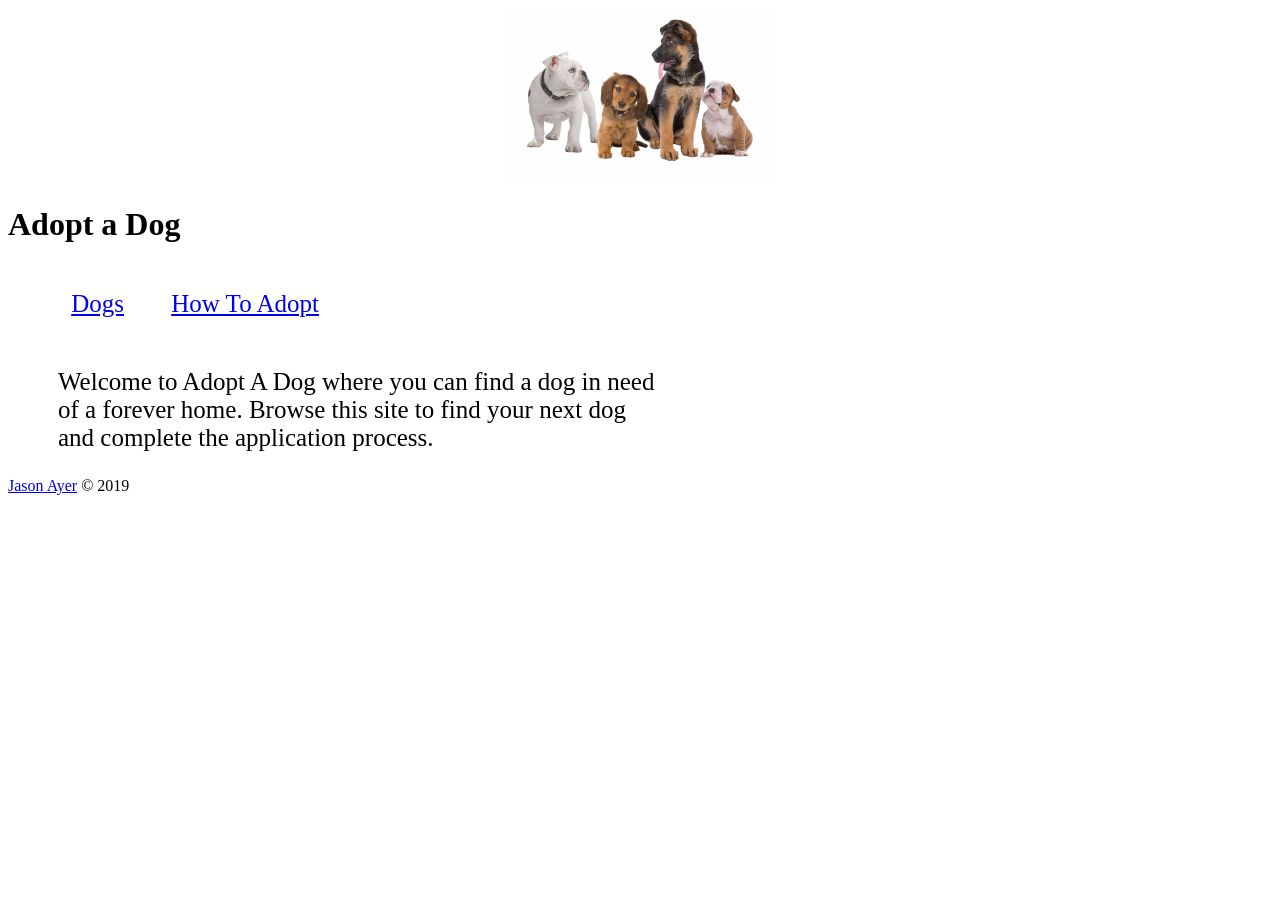
<file: index.html>
<!DOCTYPE html>
<html lang="en">
<head>
    <meta charset="utf-8">
    <link rel="stylesheet" href="style.css" type="text/css">
    <title>Adopt A Dog</title>
</head>
<body>
<header class="header">
    <img src="dogs.png" height="177" width=auto alt="Dog Image">
    <h1>Adopt a Dog</h1>
</header>
<nav class="navigation">
    <p class="menu-item"><a href="dogslist.html">Dogs</a></p>
    <p class="menu-item"><a href="instructions.html">How To Adopt</a></p>
</nav>
<div class="main">
    <p>Welcome to Adopt A Dog where you can find a dog in need of a forever home. Browse this site to find your next dog and complete the application process.</p>
</div>
<footer><a href="mailto:jayer1@my.wctc.edu">Jason Ayer</a> &copy; 2019</footer>
</body>
</html>
</file>
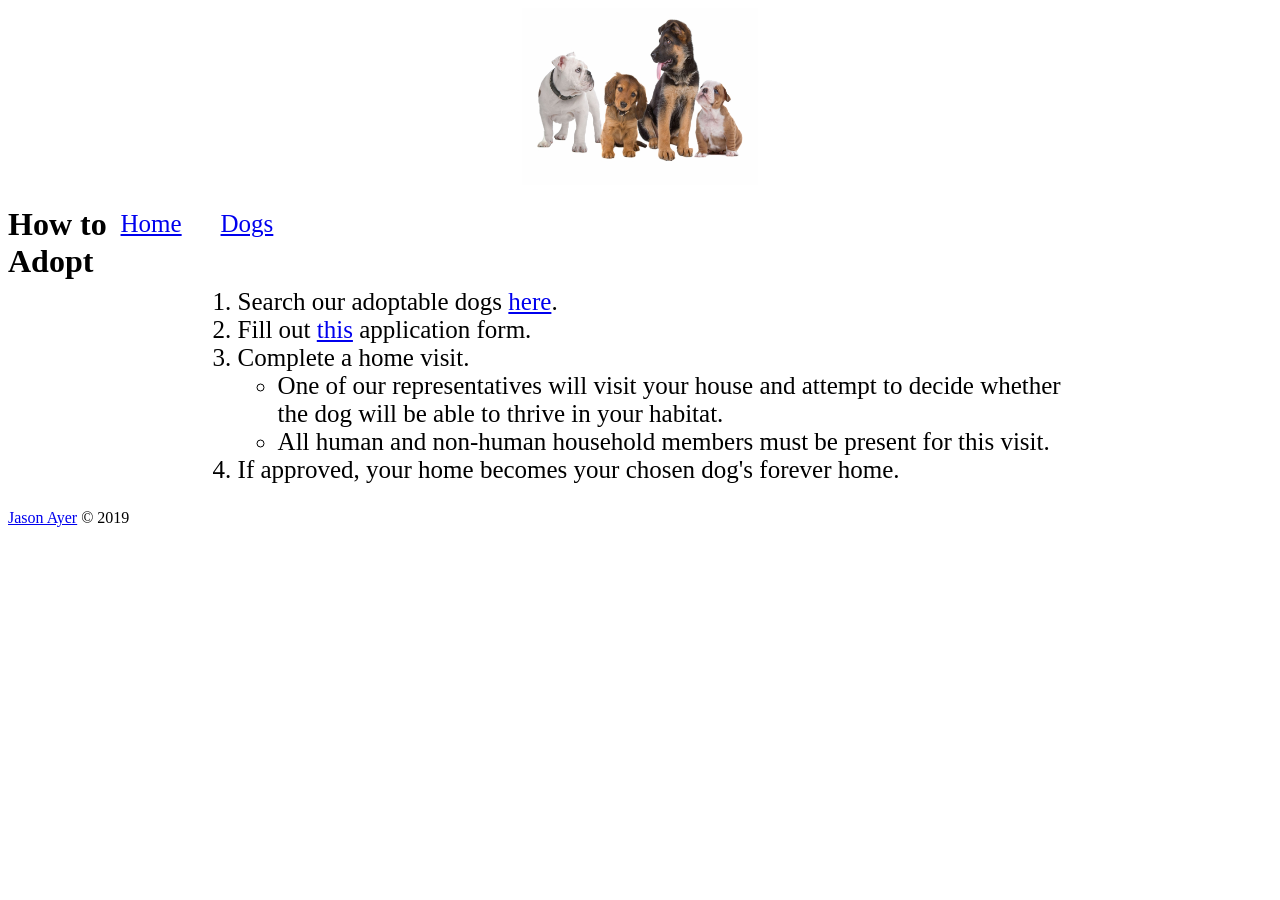
<file: instructions.html>
<!DOCTYPE html>
<html lang="en">
<head>
    <meta charset="utf-8">
    <link rel="stylesheet" href="style.css" type="text/css">
    <title>Adopt A Dog</title>
</head>
<body>
<header class="header">
    <img src="dogs.png" height="177" width="236" alt="Dog Image">
    <h1>How to<br>Adopt</h1>
</header>
<nav class="navigation">
    <p class="menu-item"><a href="index.html">Home</a></p>
    <p class="menu-item"><a href="dogslist.html">Dogs</a></p>
</nav>
  <div class="formattedList">
  <ol class="sizing">
    <li>Search our adoptable dogs <a href="dogslist.html">here</a>.</li>
    <li>Fill out <a href="form.html">this</a> application form.</li>
    <li>Complete a home visit.</li>
    <ul>
      <li>One of our representatives will visit your house and attempt to decide whether the dog will be able to thrive in your habitat.</li>
      <li>All human and non-human household members must be present for this visit.</li>
    </ul>
    <li>If approved, your home becomes your chosen dog's forever home.</li>
  </ol>
  </div>
<footer><a href="mailto:jayer1@my.wctc.edu">Jason Ayer</a> &copy; 2019</footer>
</body>
</html>
</file>
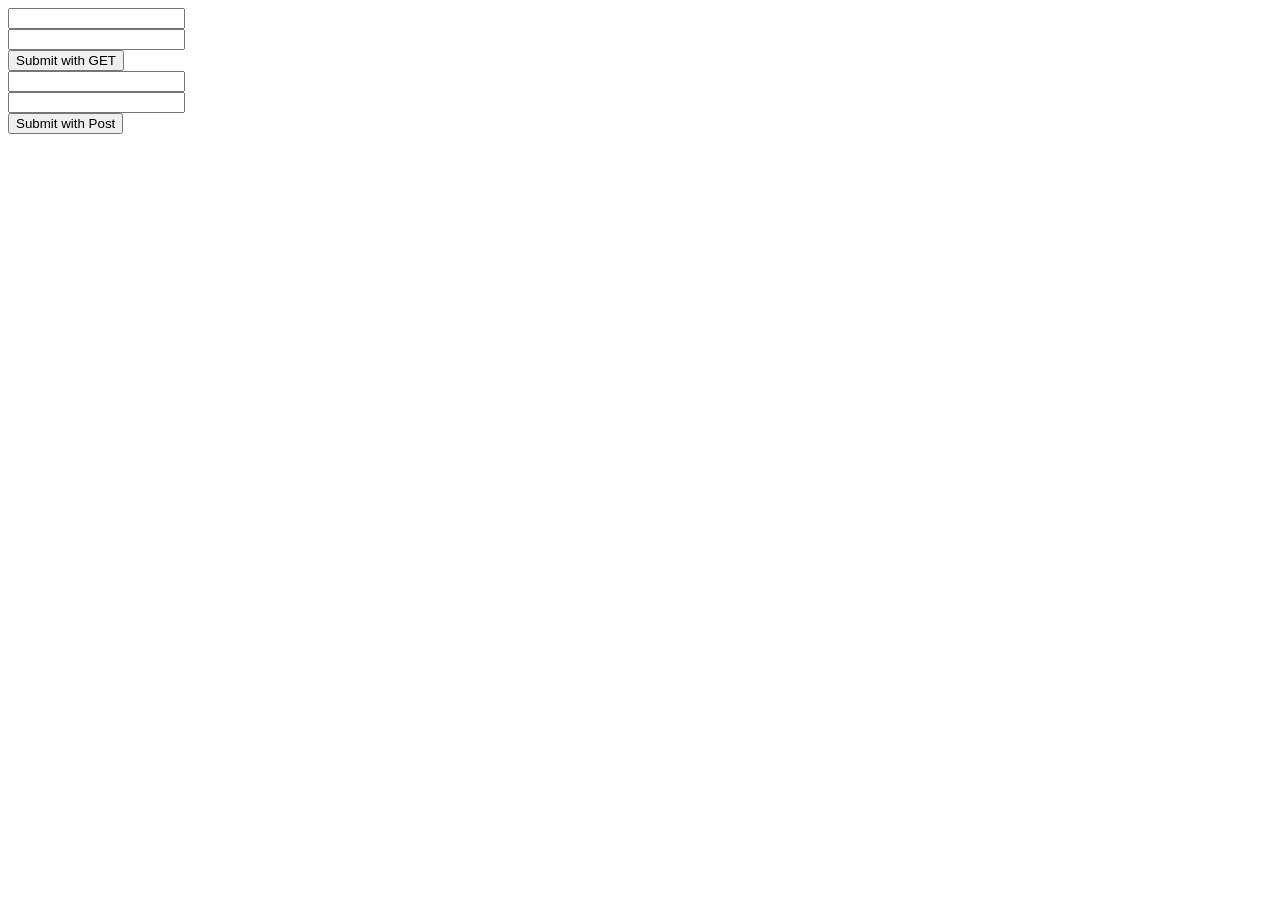
<file: web/form1.html>
<!DOCTYPE html>
<html lang="en">
<head>
    <meta charset="UTF-8">
    <title>Jason's Information Form Demo</title>
</head>
<body>
    <form method="get" action="hello">
        <input type="text" name="param1"><br>
        <input type="text" name="param2"><br>
        <input type="submit"value="Submit with GET">
    </form>

    <form method="post" action="hello">
        <input type="text" name="param3"><br>
        <input type="text" name="param4"><br>
        <input type="submit"value="Submit with Post">
    </form>
</body>
</html>
</file>
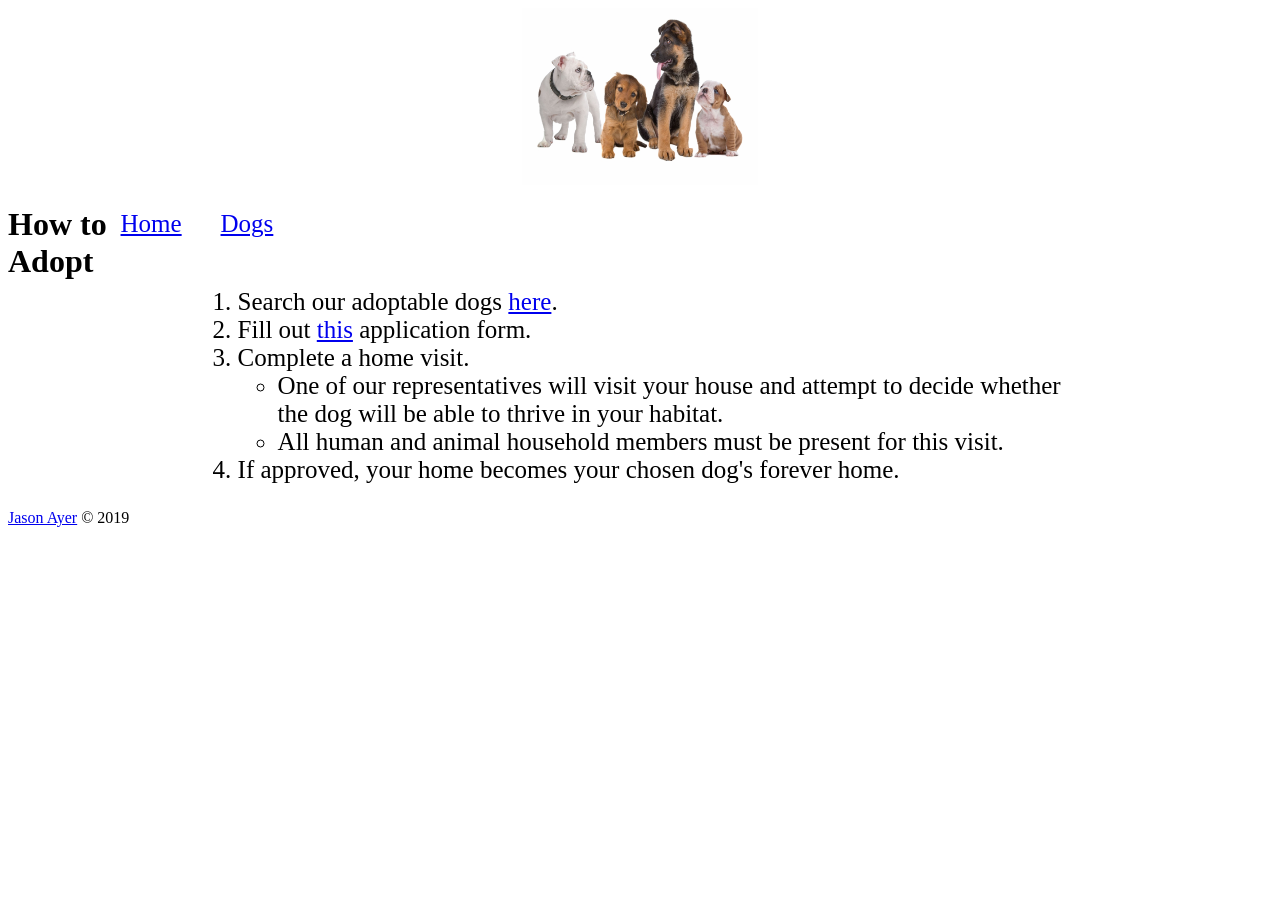
<file: web/instructions.html>
<!DOCTYPE html>
<html lang="en">
<head>
    <meta charset="utf-8">
    <link rel="stylesheet" href="style.css" type="text/css">
    <title>Adopt A Dog</title>
</head>
<body>
<header class="header">
    <img src="dogs.png" height="177" width="236" alt="Dog Image">
    <h1>How to<br>Adopt</h1>
</header>
<nav class="navigation">
    <p class="menu-item"><a href="index.html">Home</a></p>
    <p class="menu-item"><a href="dogslist.html">Dogs</a></p>
</nav>
  <div class="formattedList">
  <ol class="sizing">
    <li>Search our adoptable dogs <a href="dogslist.html">here</a>.</li>
    <li>Fill out <a href="form.html">this</a> application form.</li>
    <li>Complete a home visit.</li>
    <ul>
      <li>One of our representatives will visit your house and attempt to decide whether the dog will be able to thrive in your habitat.</li>
      <li>All human and animal household members must be present for this visit.</li>
    </ul>
    <li>If approved, your home becomes your chosen dog's forever home.</li>
  </ol>
  </div>
<footer><a href="mailto:jayer1@my.wctc.edu">Jason Ayer</a> &copy; 2019</footer>
</body>
</html>
</file>
<file: style.css>
.navigation {
  margin: 0 auto;
  width: 90%;
  display: grid;
  grid-template-columns: 100px 150px 200px;
  font-size: 25px;
}

.header{
  display:inline;
  font-size: 16px;
}

.header h1{
  float:left;
  vertical-align: middle;
}

.main {
  margin-left: 50px;
  width: 90%;
  display: grid;
  grid-template-columns: 600px;
  font-size: 25px;
}

.formy {
  font-weight: bold;
  display: grid;
  grid-template-columns: 400px;
}

.padded{
  margin-top: 10px;
}

.sizingAndMargins {
  display: inline-block;
  text-align:left;
  font-size: 32px;
}

.details{
  text-align: center;
}

.formattedList {
  width: 70%;
  margin: 0 auto;
  font-size: 20px;
}

.wrapper {
  width: 60%;
  margin: 0 auto;
  display: grid;
  grid-template-columns: 1fr 1fr;
  grid-gap: 15px;
  
}

.wrapper1 {
  width: 90%;
  margin: 0 auto;
  display: grid;
  grid-template-columns: 1fr 2fr;
  border: 1px solid black;
  
}

.item{
  background-color: #58d5f6;
  color: white;
  padding: 10px;
  border: 1px solid black;
}

img{
  display: block;
  margin-left: auto;
  margin-right: auto;
}

.item:nth-child(even){
  background: #236fc8;
}

.vertalign {
  width: 50%;
  margin-top: auto;
  margin-bottom: auto;
}

.centered{
  text-align: center;
}

.align{
  vertical-align: middle;
  font-size: 28px;
}

button{
  font-size: 28px;
}

.sizing{
  font-size: 25px;
}

#registration{
  margin-left: 50px;
  margin-right: 20px;
  padding: 10px;
  background-color: cornsilk;
  border-style: solid;
  border-radius: 25px;
  
}

.whiteText{
  text-decoration-color: white;
  color: white;
}
</file>
<file: web/style.css>
.navigation {
  margin: 0 auto;
  width: 90%;
  display: grid;
  grid-template-columns: 100px 150px 200px;
  font-size: 25px;
}

.header{
  display:inline;
  font-size: 16px;
}

.header h1{
  float:left;
  vertical-align: middle;
}

.main {
  margin-left: 50px;
  width: 90%;
  display: grid;
  grid-template-columns: 600px;
  font-size: 25px;
}

.formy {
  font-weight: bold;
  display: grid;
  grid-template-columns: 400px;
}

.padded{
  margin-top: 10px;
}

.sizingAndMargins {
  display: inline-block;
  text-align:left;
  font-size: 32px;
}

.details{
  text-align: center;
}

.formattedList {
  width: 70%;
  margin: 0 auto;
  font-size: 20px;
}

.wrapper {
  width: 60%;
  margin: 0 auto;
  display: grid;
  grid-template-columns: 1fr 1fr;
  grid-gap: 15px;
  
}

.wrapper1 {
  width: 90%;
  margin: 0 auto;
  display: grid;
  grid-template-columns: 1fr 2fr;
  border: 1px solid black;
  
}

.item{
  background-color: #58d5f6;
  color: white;
  padding: 10px;
  border: 1px solid black;
}

img{
  display: block;
  margin-left: auto;
  margin-right: auto;
}

.item:nth-child(even){
  background: #236fc8;
}

.vertalign {
  width: 50%;
  margin-top: auto;
  margin-bottom: auto;
}

.centered{
  text-align: center;
}

.align{
  vertical-align: middle;
  font-size: 28px;
}

button{
  font-size: 28px;
}

.sizing{
  font-size: 25px;
}

#registration{
  margin-left: 50px;
  margin-right: 20px;
  padding: 10px;
  background-color: cornsilk;
  border-style: solid;
  border-radius: 25px;
  
}

.whiteText{
  text-decoration-color: white;
  color: white;
}
</file>
